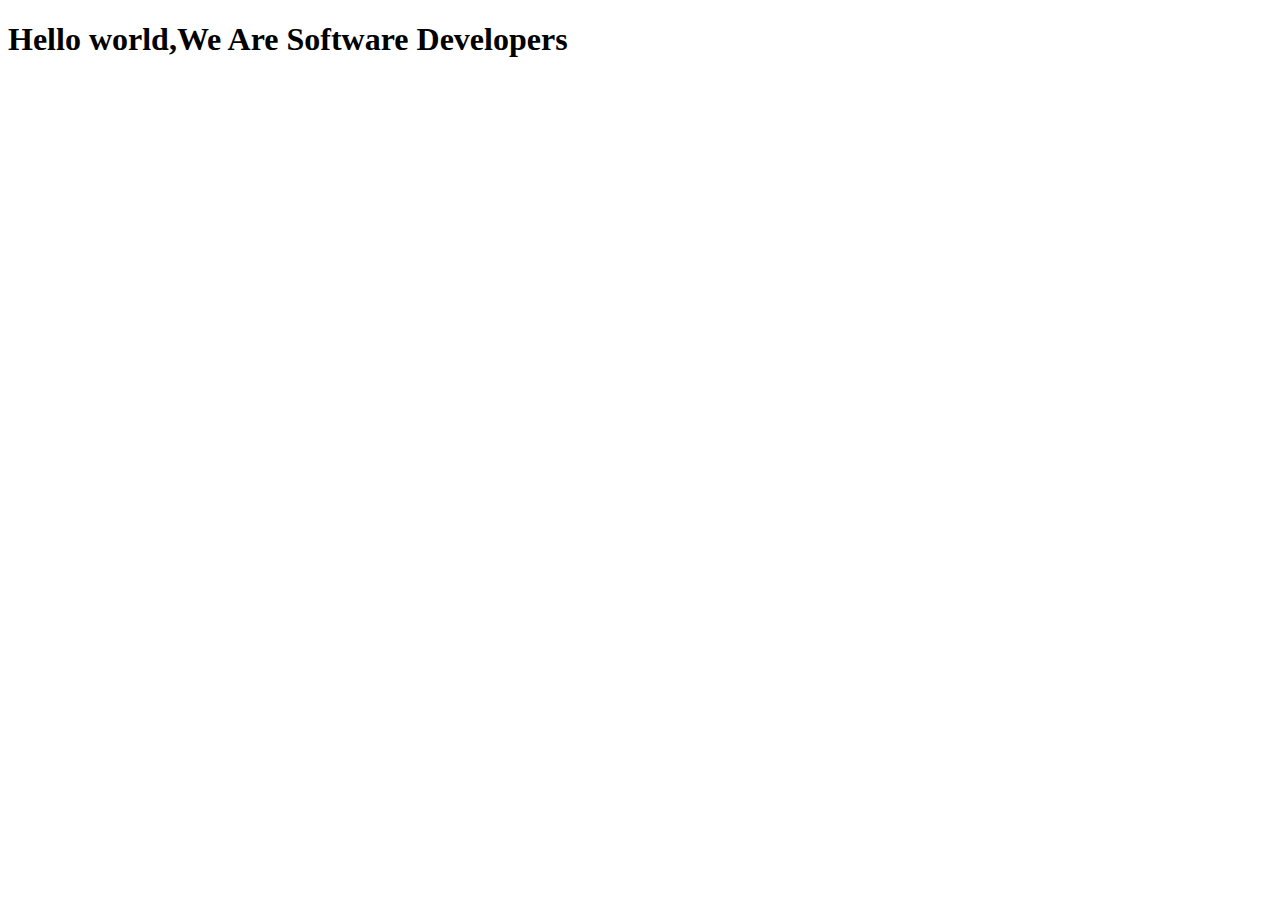
<file: index.html>
<!DOCTYPE html>
<html lang="en">
<head>
    <meta charset="UTF-8">
    <meta http-equiv="X-UA-Compatible" content="IE=edge">
    <meta name="viewport" content="width=device-width, initial-scale=1.0">
    <title>Trials By Mandela</title>
</head>
<body>
     
    <h1>Hello world,We Are Software Developers</h1>
</body>
</html>
</file>
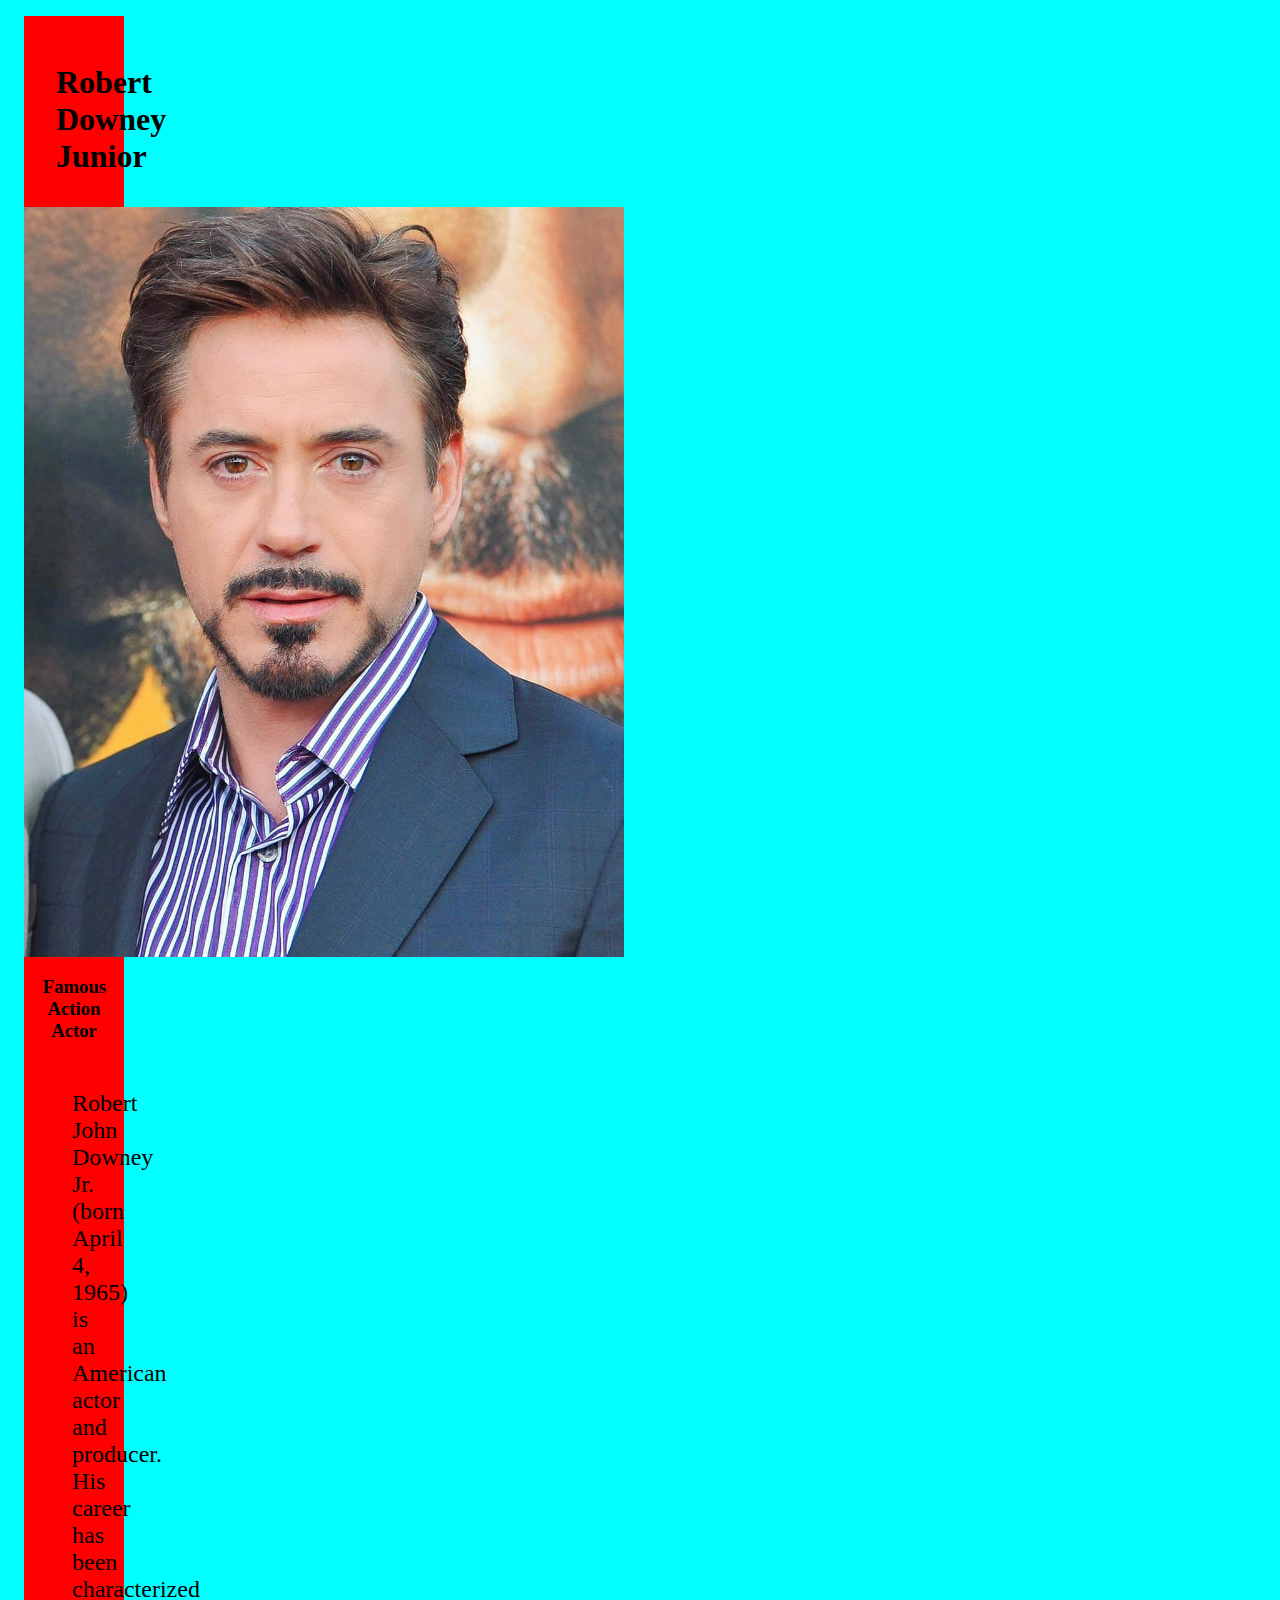
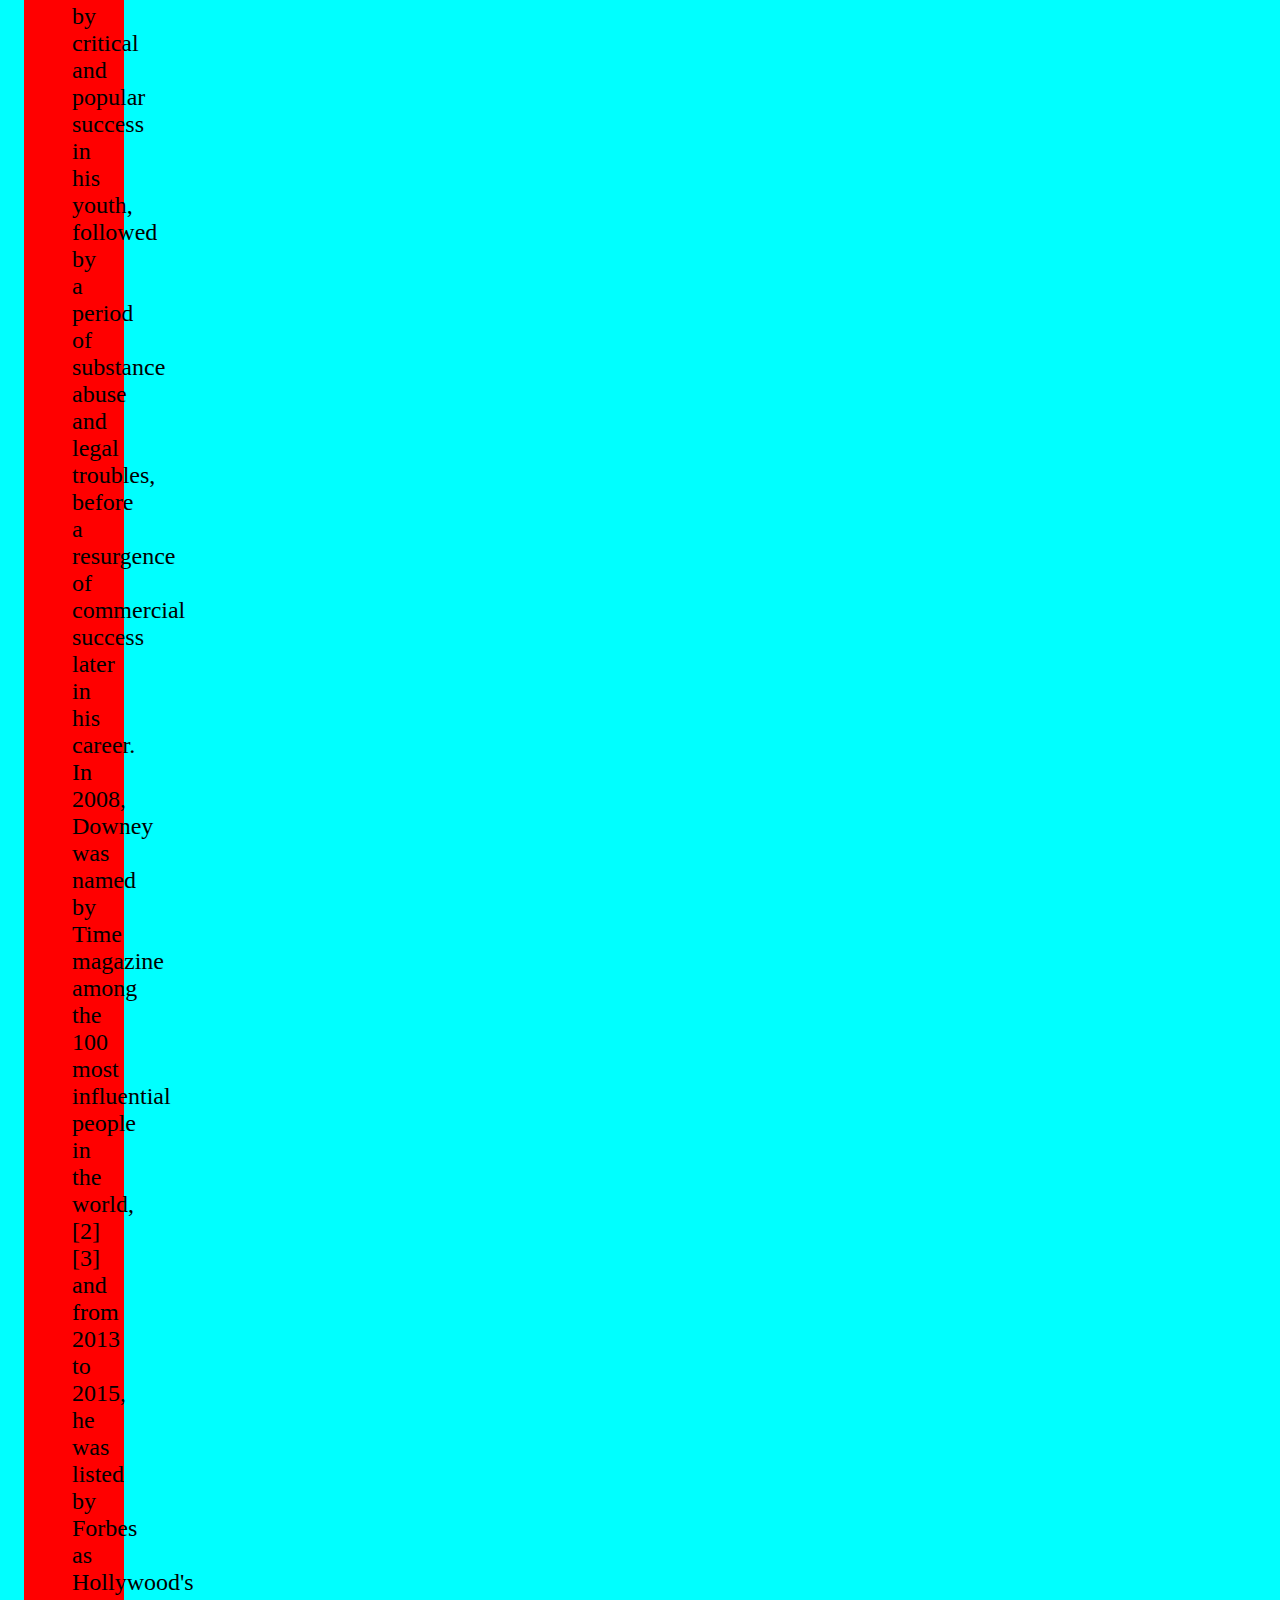
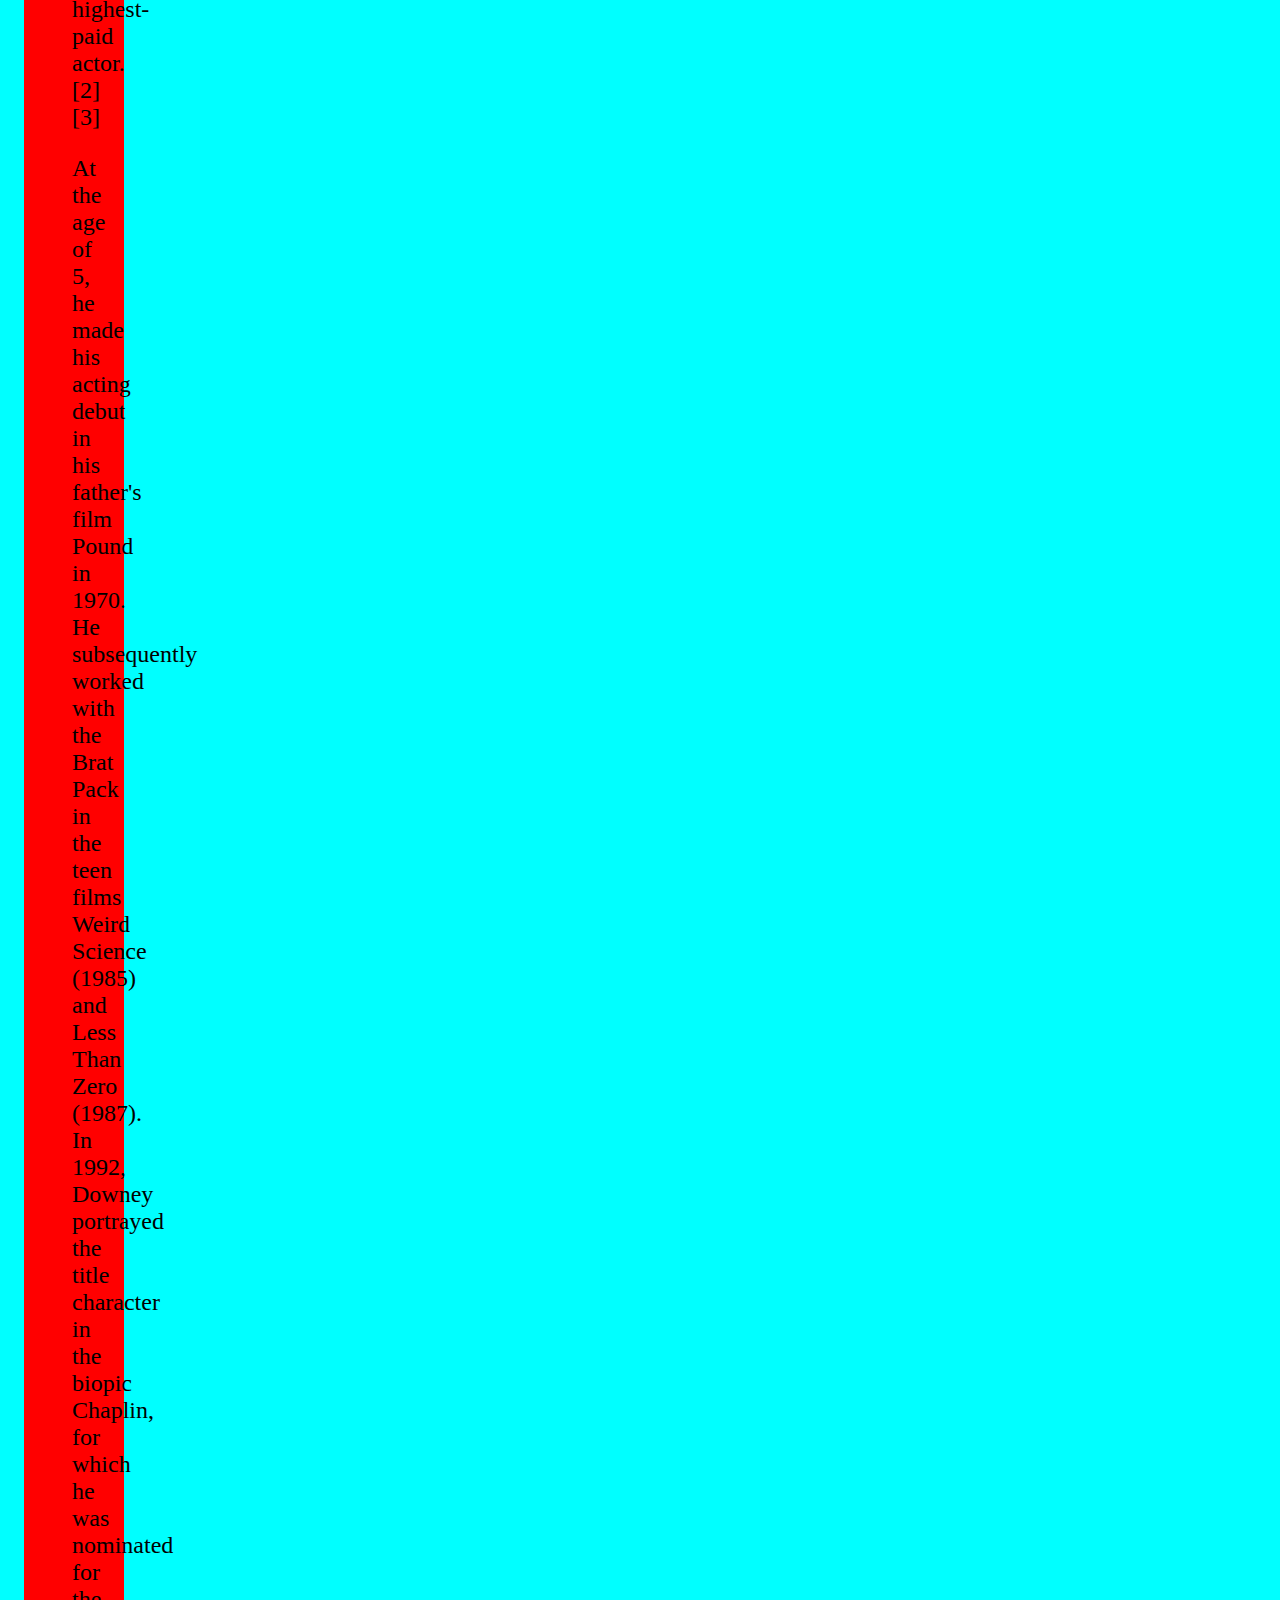
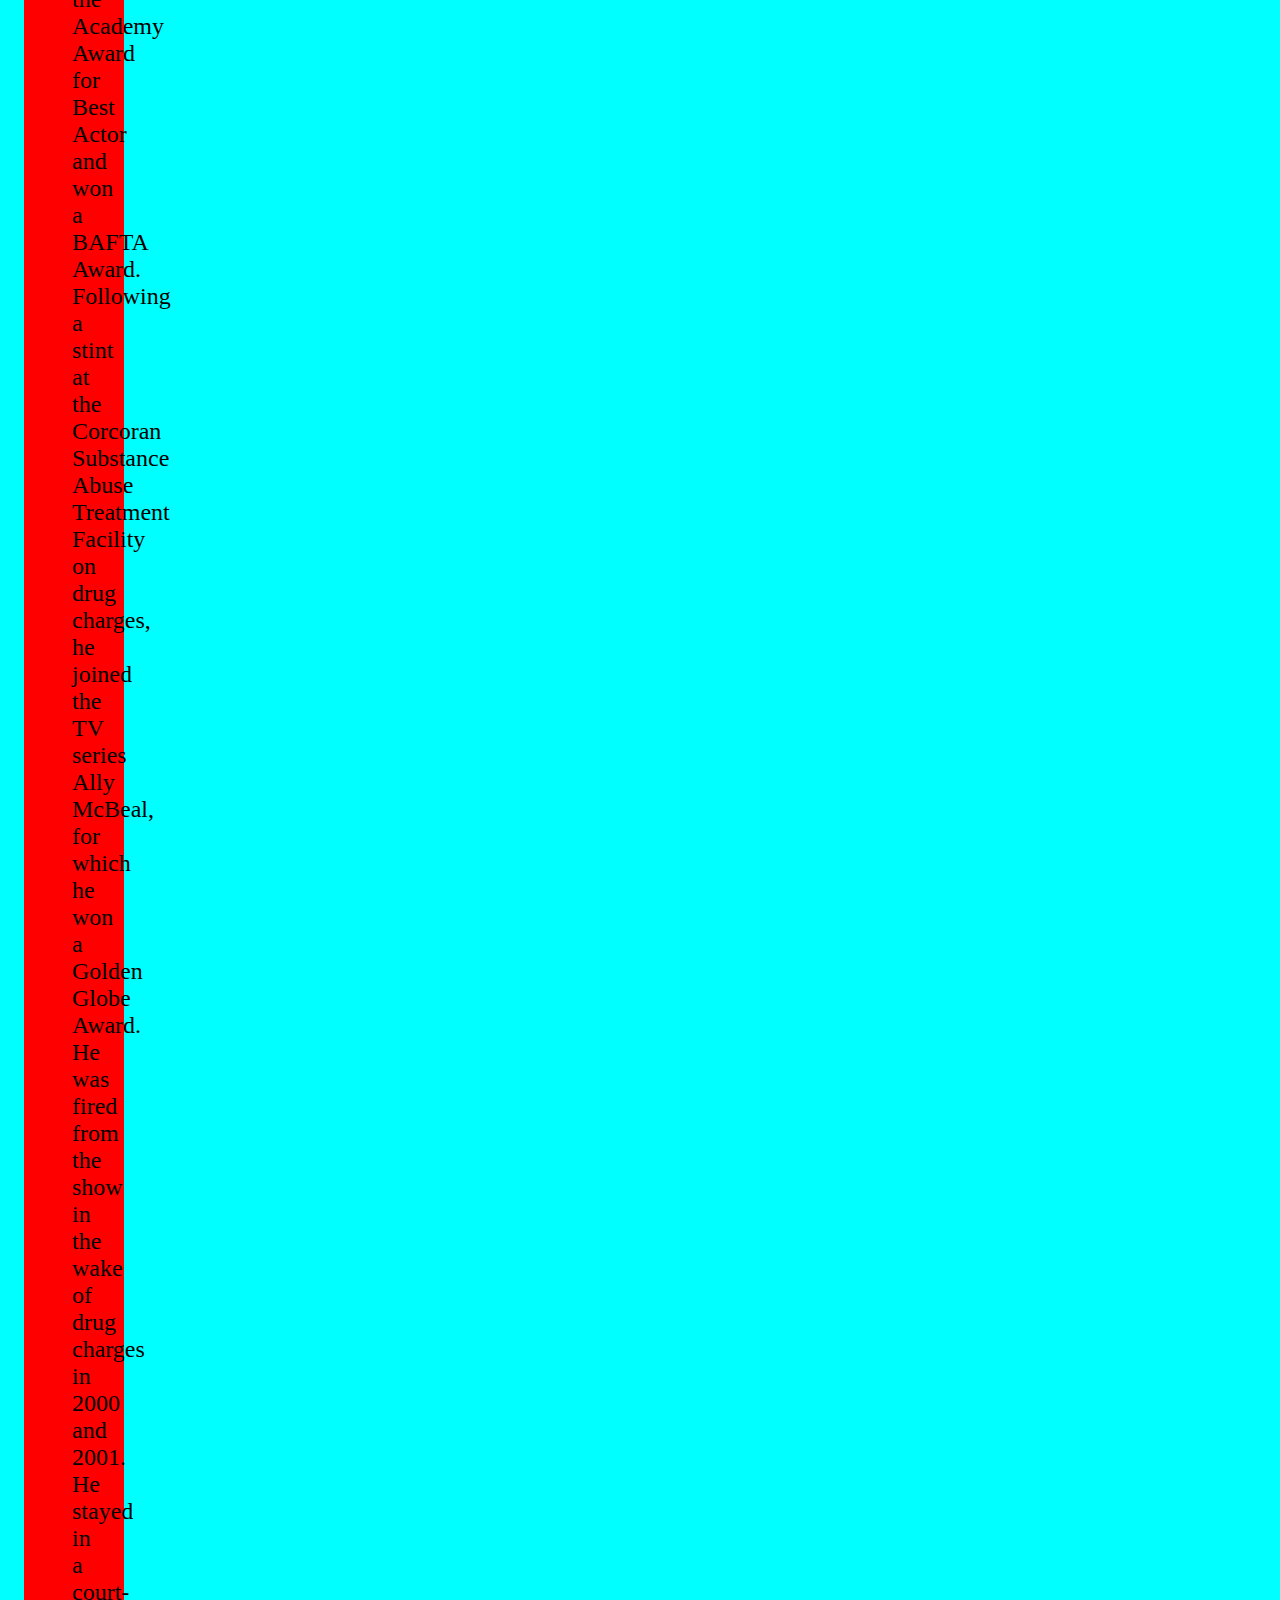
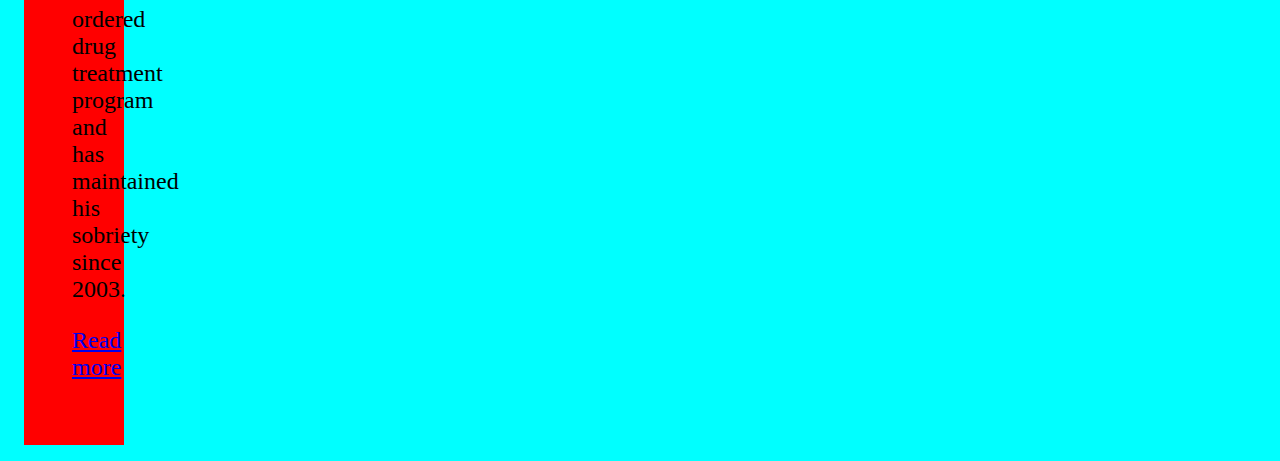
<file: index-tribute.html>
<!DOCTYPE html>
<html lang="en">
<head>
    <meta charset="UTF-8">
    <meta http-equiv="X-UA-Compatible" content="IE=edge">
    <meta name="viewport" content="width=device-width, initial-scale=1.0">
    <title>Robert Downey Junior tribute page</title>
    <link rel="stylesheet" href="/main.css">


</head>
<body>
    <div id="main">
<div id="title">
<h1>Robert Downey Junior</h1>

</div>

<div id="img-div">
    <img src="images/image1.jpg" alt="Robert" id="image">
    <h3 id="img-caption">Famous Action Actor</h3>
</div>
<div id="tribute-info"><p>Robert John Downey Jr. (born April 4, 1965) is an American actor and producer. His career has been characterized by critical and popular success in his youth, followed by a period of substance abuse and legal troubles, before a resurgence of commercial success later in his career. In 2008, Downey was named by Time magazine among the 100 most influential people in the world,[2][3] and from 2013 to 2015, he was listed by Forbes as Hollywood's highest-paid actor.[2][3]</p>

    <p> At the age of 5, he made his acting debut in his father's film Pound in 1970. He subsequently worked with the Brat Pack in the teen films Weird Science (1985) and Less Than Zero (1987). In 1992, Downey portrayed the title character in the biopic Chaplin, for which he was nominated for the Academy Award for Best Actor and won a BAFTA Award. Following a stint at the Corcoran Substance Abuse Treatment Facility on drug charges, he joined the TV series Ally McBeal, for which he won a Golden Globe Award. He was fired from the show in the wake of drug charges in 2000 and 2001. He stayed in a court-ordered drug treatment program and has maintained his sobriety since 2003. </p>
<a href="https://en.wikipedia.org/wiki/Robert_Downey_Jr." id="tribute-link" target="_blank">Read more</a>
    </div>
    </div>
</body>
</html>
</file>
<file: main.css>
body{
    background-color: aqua;
}
#main{
   display: block;
   margin-left: auto;
   margin-right: auto;
   background-color: red;
    padding: 1em 0 1em 0 ;
     margin: 1em;
     max-width: 100px;
     
    
}
h1,h3 {
    text-align: center;
    margin: 1em;
}
img{
    display:block;
    text-align: center;
    margin: auto;
width: 100px;
height: auto;
min-width: 600px;
}

#tribute-info{
    margin: 2em;
    font-size: 1.5em;
}
</file>
